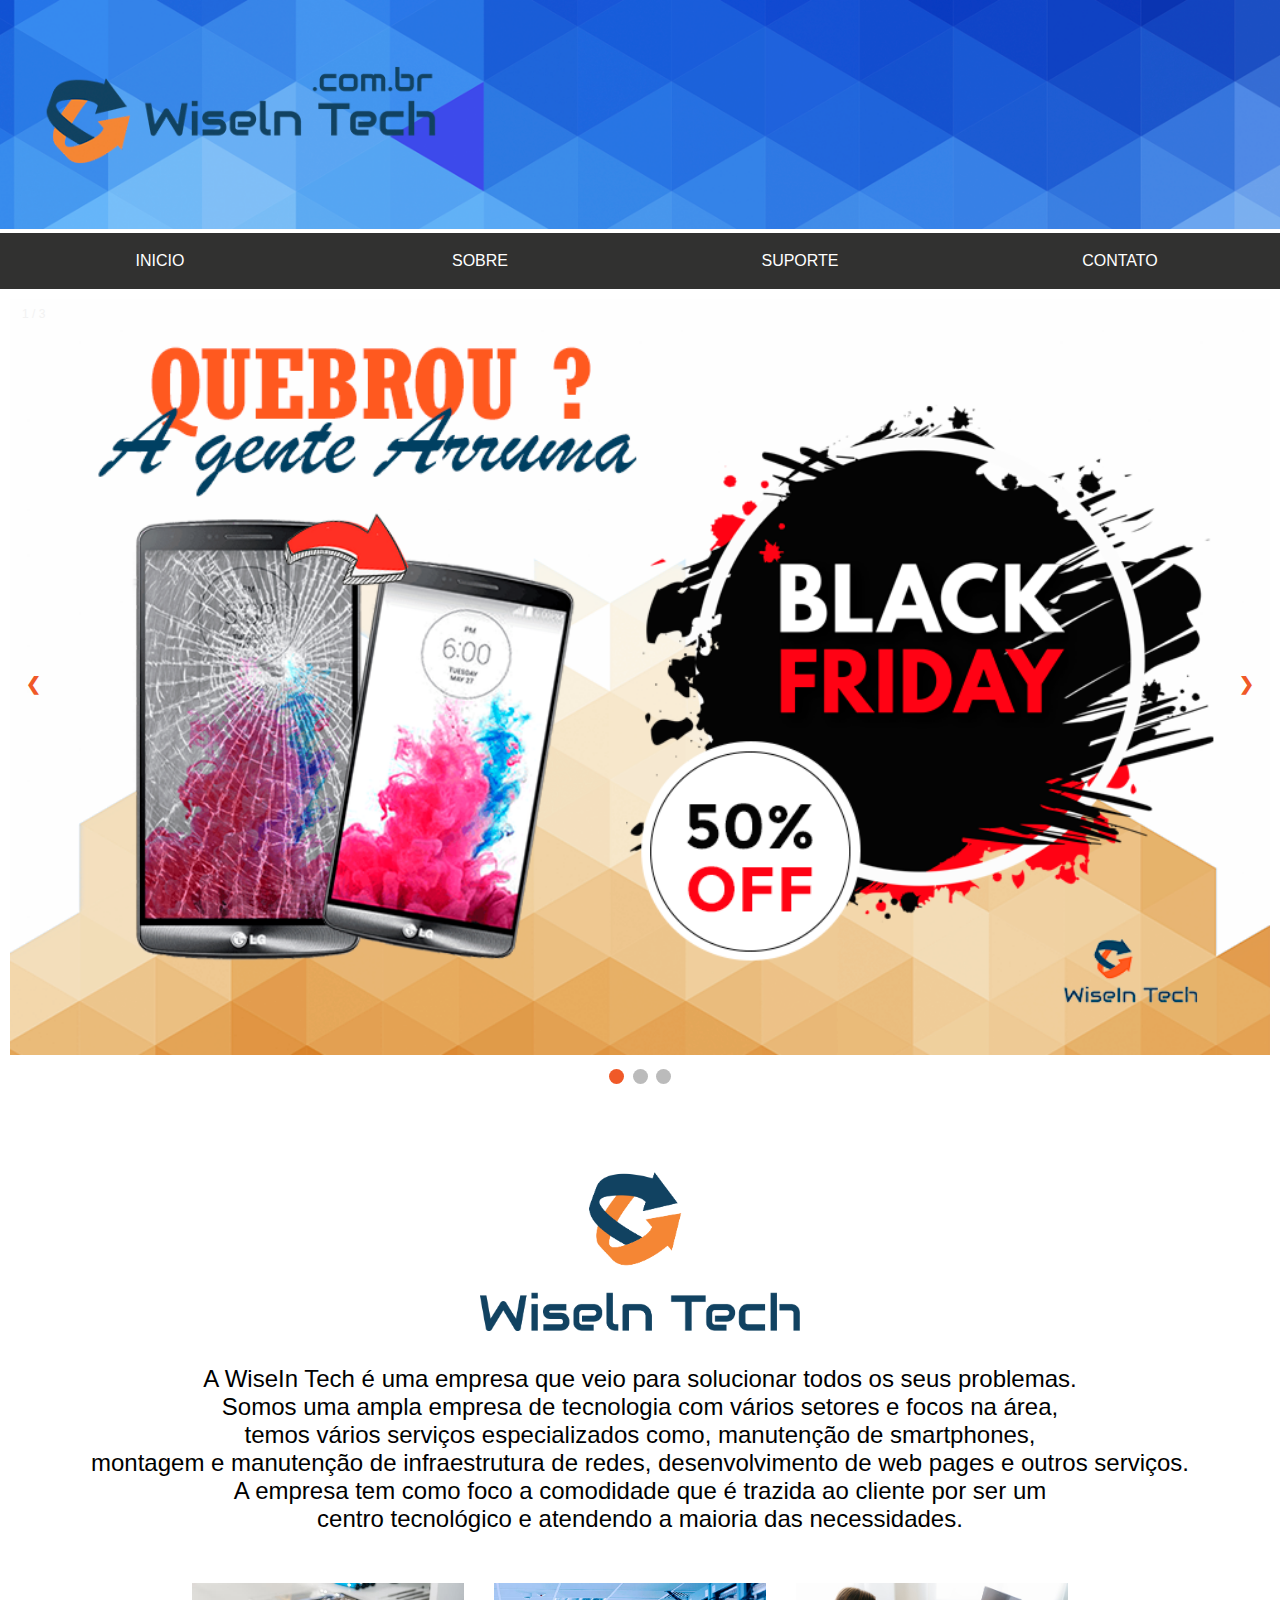
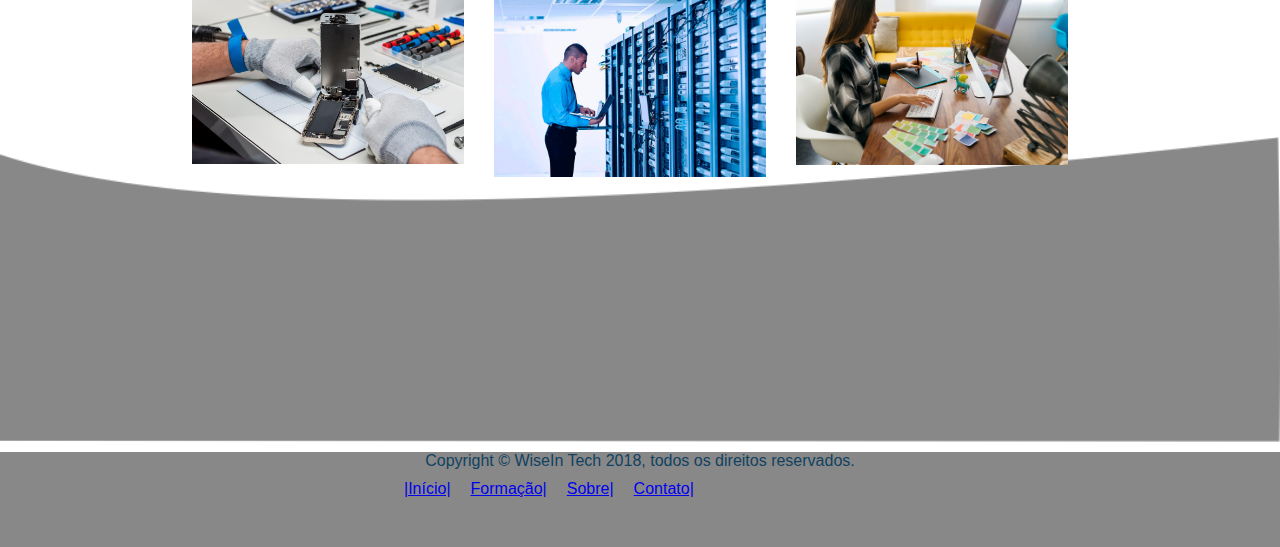
<file: Index.html>
<!DOCTYPE html>
<html lang="pt-br">
<meta charset="UTF-8">
<head>
<link rel="stylesheet" type="text/css" href="css/estilos.css" media="all"/>
<link rel="shortcut icon" href="imagens/logo.ico" />
<title>Início - WiseIn Tech</title>
</head>

<body>
<!-- ======================================Menu=============================================================--> 

<img class="imagem-top" alt="Logotipo WiseIn Tech" src="imagens/fundoteste.png"/>
<header>
  <div class="container">
    <h1 class="logo"></h1>
    <nav class="menu">
      <ul>
        <li><a href="index.html">Inicio</a></li>
        <li><a href="sobre.html">Sobre</a></li>
        <li><a href="suporte.html">Suporte</a></li>
        <li><a href="contato.html">Contato</a></li>
      </ul>
    </nav>
  </div>
</header>

<!-- ===============================================HEADER==================================================-->

<div class="slideshow-container">
  <div class="mySlides fade">
    <div class="numbertext">1 / 3</div>
    <img src="imagens/manutencao.png" style="width:100%; height:100%;"> </div>
  <div class="mySlides fade">
    <div class="numbertext">2 / 3</div>
    <img src="imagens/redes.png" style="width:100%; height:100%;"> </div>
  <div class="mySlides fade">
    <div class="numbertext">3 / 3</div>
    <img src="imagens/desenvolvimento-web.png" style="width:100%; height:100%;"> </div>
  <a class="prev" onclick="plusSlides(-1)">&#10094;</a> <a class="next" onclick="plusSlides(1)">&#10095;</a> </div>
<div style="text-align:center"> <span class="dot" onclick="currentSlide(1)"></span> <span class="dot" onclick="currentSlide(2)"></span> <span class="dot" onclick="currentSlide(3)"></span> </div>

<!-- ======================================= ARTICLE ===================================================-->

<section>
  <article> </br>
    </br>
    </br>
    <img class="logo1" alt="Logotipo da L.F. Web Technology" src="imagens/TP1_LucasGomes5.png"/> </br>
    </br>
    A WiseIn Tech é uma empresa que veio para solucionar todos os seus problemas. </br>
    Somos uma ampla empresa de tecnologia com vários setores e focos na área, </br>
    temos vários serviços especializados como, manutenção de smartphones, </br>
    montagem e manutenção de infraestrutura de redes, desenvolvimento de web pages e outros serviços. </br>
    A empresa tem como foco a comodidade que é trazida ao cliente por ser um </br>
    centro tecnológico e atendendo a maioria das necessidades. </br>
    <div class="fotos">
      <ul>
        <li style="list-style-type:  none;"><img class="galeria" alt="foto1" src="imagens/manutenção_2.jpeg"/></li>
        <li style="list-style-type:  none;"><img class="galeria" alt="foto2" src="imagens/suporte-infraestrutura-redes-03.jpg"/></li>
        <li style="list-style-type:  none;"><img class="galeria" alt="foto3" src="imagens/imagem5.jpg"/></li>
      </ul>
    </div>
  </article>
  </br>
  </br>
  </br>
  <div id="artigo"></div>
  <footer>
    <div clas="copyrigth">
      <p>Copyright &copy; WiseIn Tech 2018, todos os direitos reservados.</p>
      <ul class="rodape">
        <li style="padding: 10px;"><a href="index.html">|Início|</a></li>
        <li style="padding: 10px;"><a href="formacao.html">Formação|</a></li>
        <li style="padding: 10px;"><a href="sobre.html">Sobre|</a></li>
        <li style="padding: 10px;"><a href="contato.html">Contato|</a></li>
      </ul>
    </div>
  </footer>
  <script src="js/menu.js"></script> 
</section>
</body>
</html>
</file>
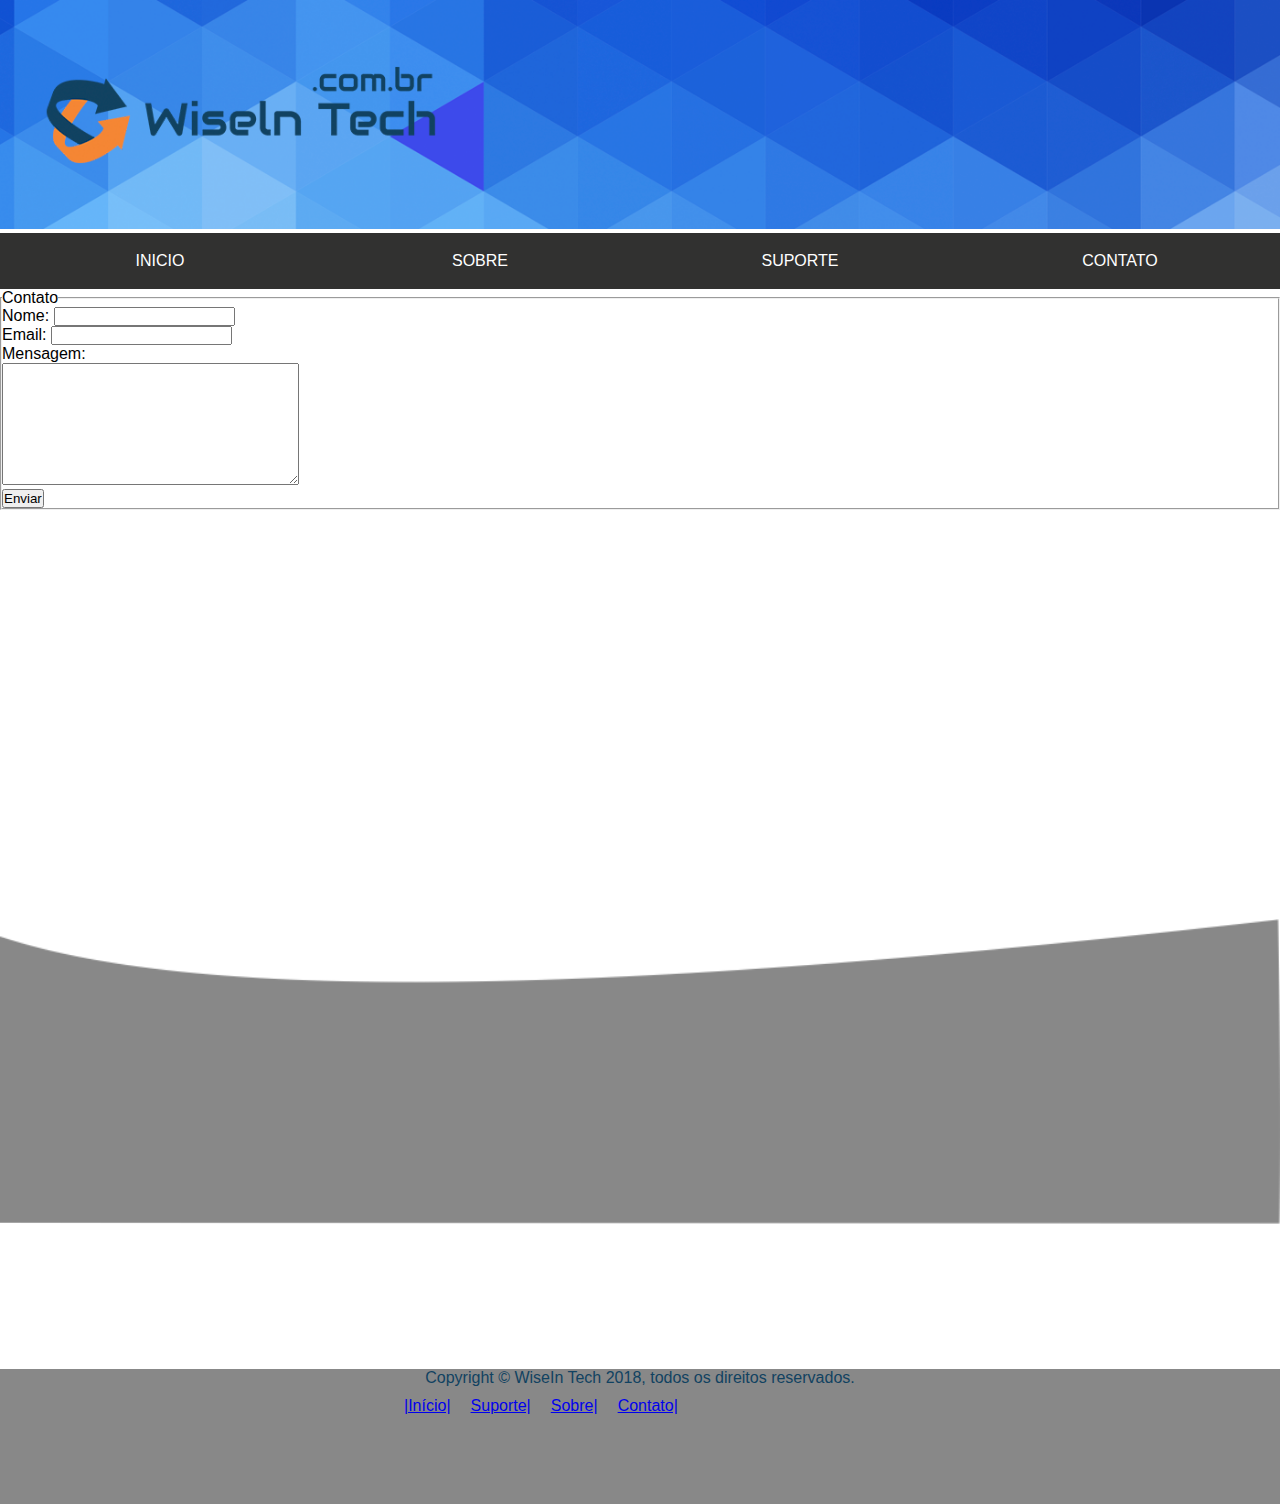
<file: contato.html>
<!DOCTYPE html>
<html lang="pt-br">
<head>
<meta charset="UTF-8">
<link rel="stylesheet" type="text/css" href="css/estilos.css" media="all"/>
<link rel="shortcut icon" href="imagens/logo.ico" />
<title>Contato - WiseIn Tech</title>
</head>

<body>
<img class="imagem-top" alt="Logotipo da L.F. Web Technology" src="imagens/fundoteste.png"/>
<header>
  <div class="container">
    <h1 class="logo"></h1>
    <nav class="menu">
      <ul>
        <li><a href="index.html">Inicio</a></li>
        <li><a href="sobre.html">Sobre</a></li>
        <li><a href="suporte.html">Suporte</a></li>
        <li><a href="contato.html">Contato</a></li>
      </ul>
    </nav>
  </div>
</header>

<!-- Estrutura base -->
<section>
  <form class="formulario" autocomplete="off">
    <fieldset>
      <legend>Contato</legend>
      <label>Nome:</label>
      <input class="campo_nome" type="text">
      <br>
      <label>Email:</label>
      <input class="campo_email" type="password">
      <br>
      <label>Mensagem:</label>
      <br>
      <textarea class="msg" cols="35" rows="8"></textarea>
      <br>
      <input class="btn_submit" type="submit" value="Enviar">
    </fieldset>
  </form>
</section>

<!-- Estrutura base -->

<div id="artigo"></div>
<footer>
  <div clas="copyrigth">
    <p>Copyright &copy; WiseIn Tech 2018, todos os direitos reservados.</p>
    <ul class="rodape">
      <li style="padding: 10px;"><a href="Index.html">|Início|</a></li>
      <li style="padding: 10px;"><a href="suporte.html">Suporte|</a></li>
      <li style="padding: 10px;"><a href="sobre.html">Sobre|</a></li>
      <li style="padding: 10px;"><a href="contato.html">Contato|</a></li>
    </ul>
  </div>
</footer>
</body>
</html>
</file>
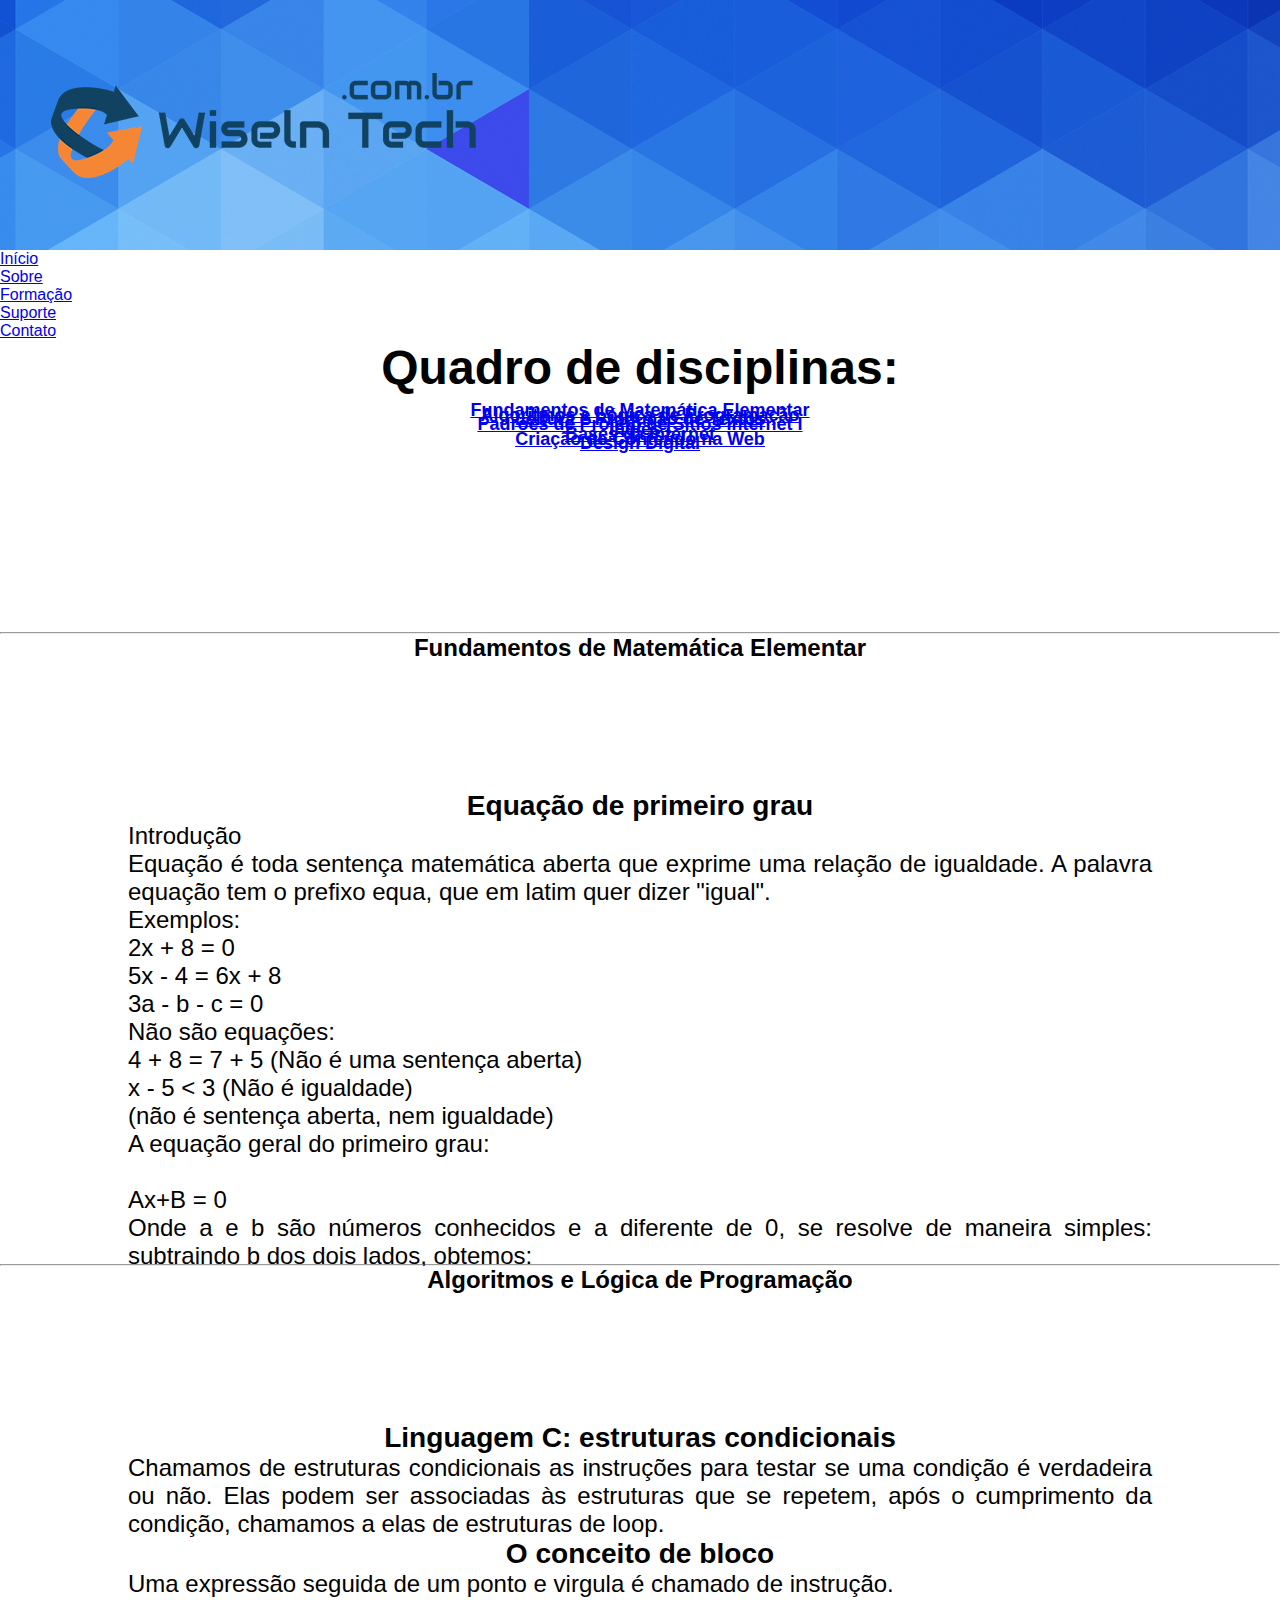
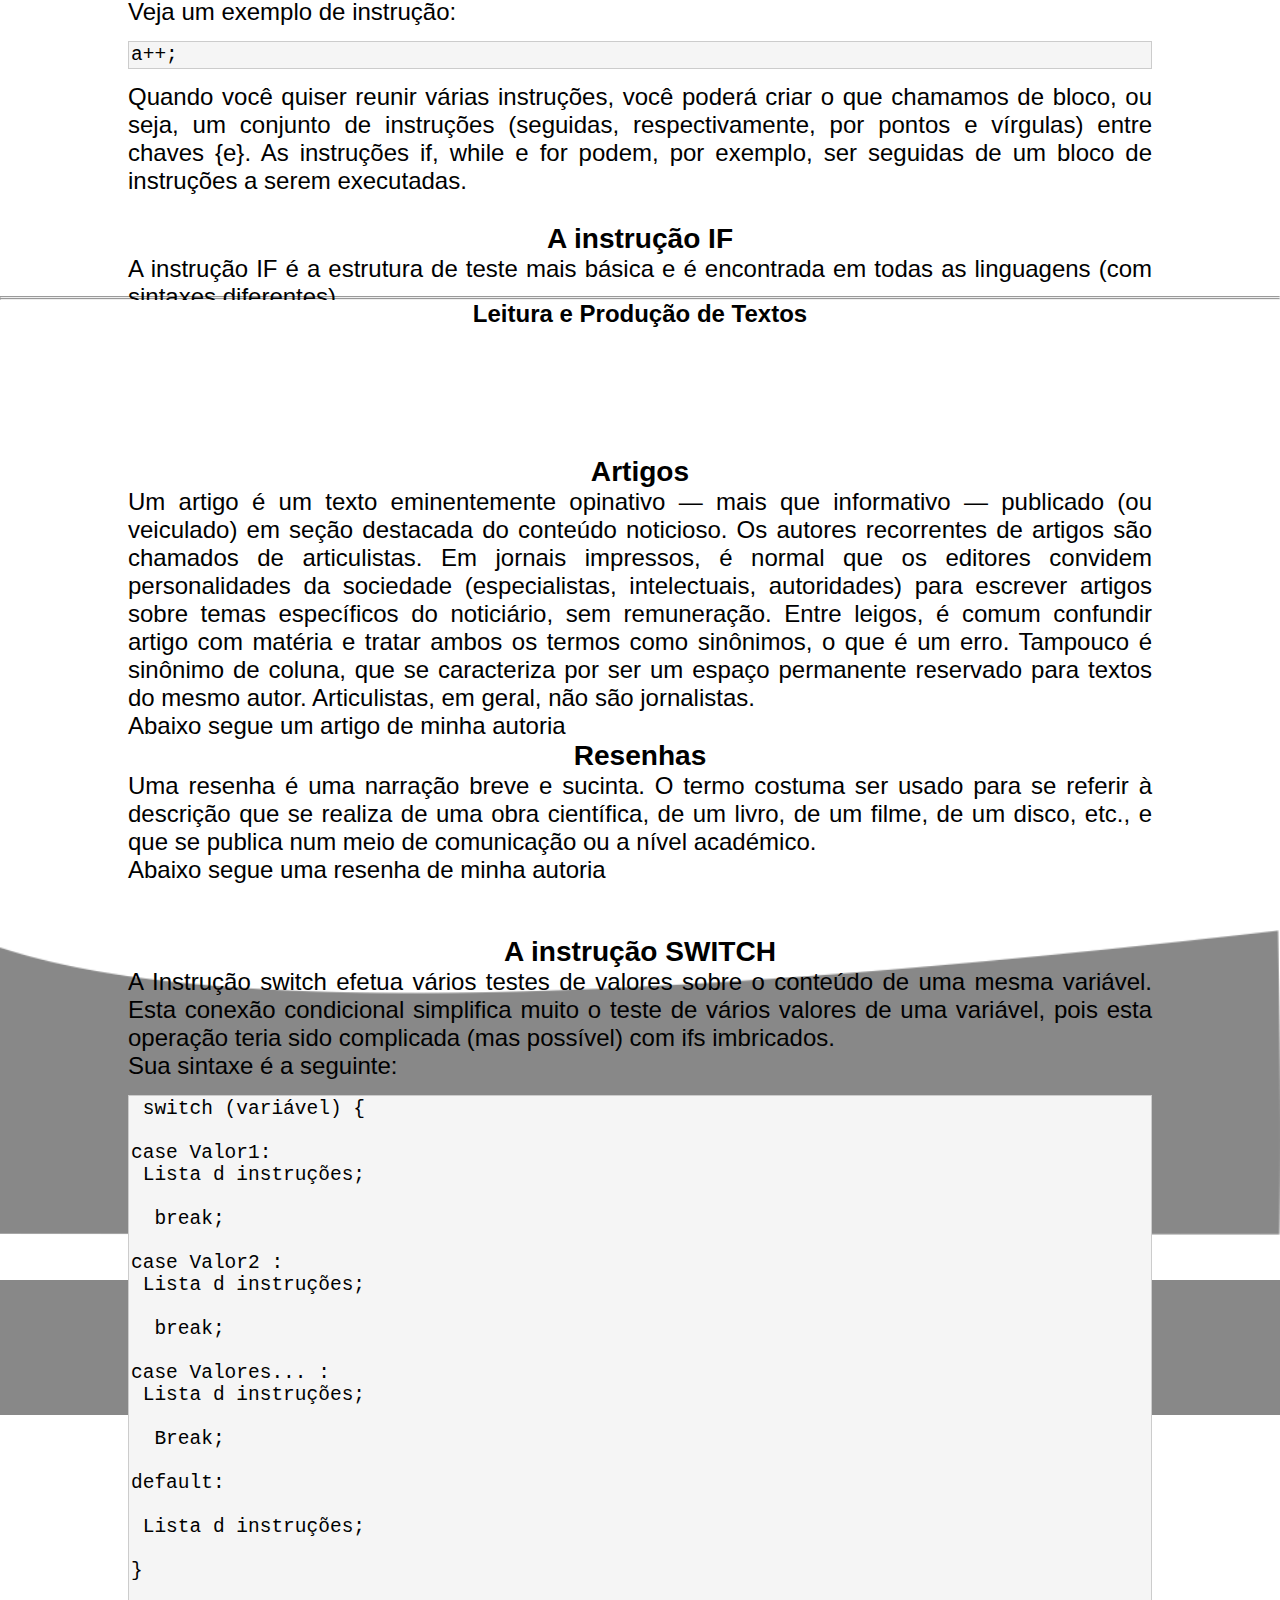
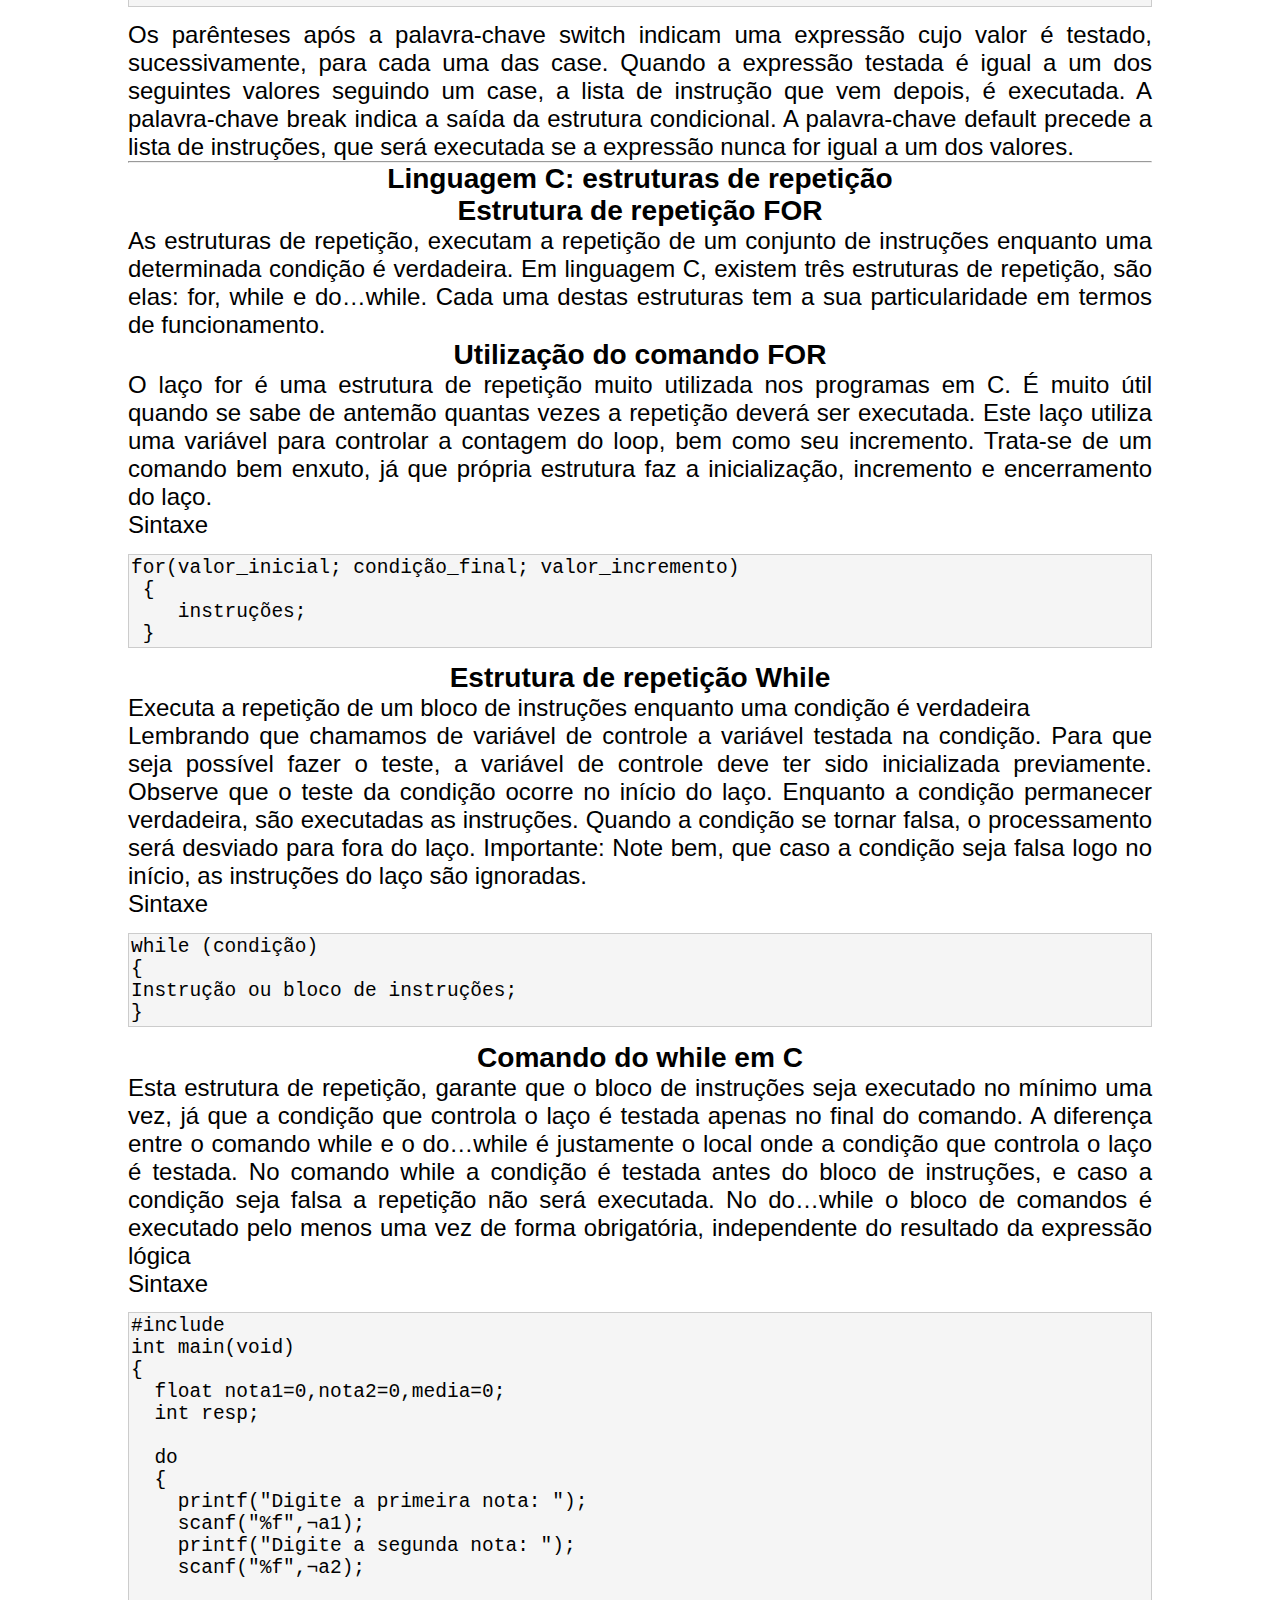
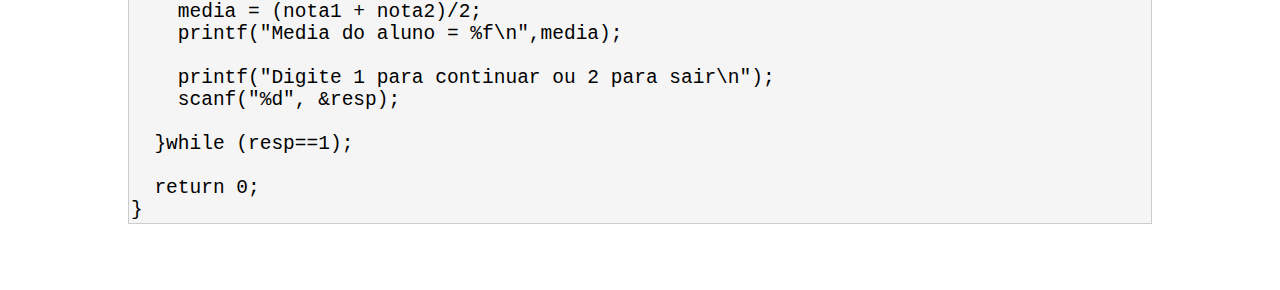
<file: formacao.html>
<!DOCTYPETML>
<html lang="pt-br">
 <head>
  <meta charset="UTF-8">
  <link rel="stylesheet" type="text/css" href="css/estilos.css" media="all"/>
  <link rel="shortcut icon" href="imagens/logo.ico" />
  <title> Formação </title>

</head>
	
	<body>

	<img class="" alt="Logotipo da L.F. Web Technology" src="imagens/fundoteste.png"/> 	  

	  <header>
	   <div class="container">
      <h1 class="logo"></h1>
<nav>
        <ul>
          <li><a href="Index.html">Início</a></li>
          <li><a href="sobre.html">Sobre</a></li>
          <li><a href="formacao.html">Formação</a></li>
          <li><a href="suporte.html">Suporte</a></li>
		  <li><a href="contato.html">Contato</a></li>
        </ul>
      </nav>
    </div>
	</header>

<!-- Estrutura base -->
		<article>
		
		
		<div id="tecnologias"></div>
		<h1>Quadro de disciplinas:</h1>			
		<ul class="sumario1">		
			<li><a href="#section05"><h2>Fundamentos de Matemática Elementar</h2></a></li>
			<li><a href="#section01"><h2>Algoritmos e Lógica de Programação</h2></a></li>
			<li><a href="#section07"><h2>Leitura e Produção de Textos</h2></a></li>
			<li><a href="#section08"><h2>Padrões de Projeto de Sítios Internet I</h2></a></li>			
			<li><a href="#section06"><h2>Inglês I</h2></a></li>
			<li><a href="#section02"><h2>Bases da Internet</h2></a></li>
			<li><a href="#section03"><h2>Criação de Conteúdo na Web</h2></a></li>
			<li><a href="#section04"><h2>Design Digital</h2></a></li>
		</ul>
	</article>
		<br><br>
		
		<hr>


<!-- Estrutura base -->
<section id="section05">
<h2>Fundamentos de Matemática Elementar</h2>
<article class="artigos">
<h3>Equação de primeiro grau</h3>
<p>Introdução</p>
 
<p>Equação é toda sentença matemática aberta que exprime uma relação de igualdade.
 A palavra equação tem o prefixo equa, que em latim quer dizer "igual".</p>
<p>Exemplos:</p>
<p>
2x + 8 = 0
<br>
5x - 4 = 6x + 8
<br>
3a - b - c = 0
</p>
<p>
Não são equações:
<br>
4 + 8 = 7 + 5   (Não é uma sentença aberta)
<br>
x - 5 &lt; 3   (Não é igualdade)
<br>
   (não é sentença aberta, nem igualdade)
<br>
A equação geral do primeiro grau:
<br>
<br>
<strong>Ax+B = 0</strong>
<p>Onde a e b são números conhecidos e a diferente de 0, se resolve de maneira simples: subtraindo b dos dois lados, obtemos:</p>
<strong>Ax = -b</strong>
<br>
<p>Dividindo agora por a (dos dois lados), temos:</p>
<strong>X= -b/a</strong>
<br>
<p>Considera a equação 2x - 8 = 3x -10</p>
<p>A letra é a incógnita da equação. A palavra incógnita significa " desconhecida".
   Na equação acima a incógnita é x; tudo que antecede o sinal da igualdade denomina-se 1º membro, e o que sucede, 2º membro.</p>
<p><strong>2x -8</strong>&nbsp;1º membro</p>
<p><strong>3x -10</strong>&nbsp;2º membro</p>
<br>
<p>Qualquer parcela, do 1º ou do 2º membro, é um termo da equação.</p>
</p>
</article>

</section>

<hr>

<section id="section01">
<h2>Algoritmos e Lógica de Programação</h2>
<article class="artigos">
<h3>Linguagem C: estruturas condicionais</h3>
<p>Chamamos de estruturas condicionais as instruções para testar se uma condição é verdadeira ou não.
 Elas podem ser associadas às estruturas que se repetem, após o cumprimento da condição, chamamos a elas de estruturas de loop. </p>
<h3>O conceito de bloco</h3>
<p>Uma expressão seguida de um ponto e virgula é chamado de instrução.<br>
Veja um exemplo de instrução:</p>

<pre>a++;</pre>

<p>Quando você quiser reunir várias instruções, você poderá criar o que chamamos de bloco, ou seja, um conjunto de instruções 
 (seguidas, respectivamente, por pontos e vírgulas) entre chaves {e}.  As instruções if, while e for podem, por exemplo, ser seguidas de um bloco de instruções a serem executadas.</p>
 <br>
<h3>A instrução IF</h3>

<p>A instrução IF é a estrutura de teste mais básica e é encontrada em todas as linguagens (com sintaxes diferentes).<br>
 Ela permite executar uma série de instruções caso uma condição se realize.<br> A sintaxe desta expressão é a seguinte: </p>

<pre> 
 if (condição realizada) {
   lista de instruções;
}
</pre><br><br>

<h3>A instrução IF... ELSE</h3>
<p>A instrução IF em sua forma básica só testa uma condição. Na maioria das vezes, gostaríamos de poder escolher as instruções a serem executadas em caso do não cumprimento da condição.</p>
<p>A expressão IF... ELSE permite executar outra série de instruções em caso do não cumprimento da condição.<br>
 A sintaxe desta expressão é a seguinte:</p>

 <pre>
 if (condição realizada) {
   lista de instruções
}
else {
  outra série de instruções
}
 </pre>

<h3>A instrução SWITCH</h3>
<p>A Instrução switch efetua vários testes de valores sobre o conteúdo de uma mesma variável.
 Esta conexão condicional simplifica muito o teste de vários valores de uma variável,
 pois esta operação teria sido complicada (mas possível) com ifs imbricados.<br> Sua sintaxe é a seguinte:</p>
 <pre>
 switch (variável) { 

case Valor1:
 Lista d instruções;

  break;

case Valor2 :
 Lista d instruções;

  break;

case Valores... :
 Lista d instruções;

  Break;

default:

 Lista d instruções;

}
 </pre>
 
 
 <p>Os parênteses após a palavra-chave switch indicam uma expressão cujo valor é testado,
 sucessivamente, para cada uma das case.
 Quando a expressão testada é igual a um dos seguintes valores seguindo um case,
 a lista de instrução que vem depois, é executada. A palavra-chave break indica a saída da estrutura condicional.
 A palavra-chave default precede a lista de instruções, que será executada se a expressão nunca for igual a um dos valores.</p>
 <hr>
 <h3>Linguagem C: estruturas de repetição</h3>
 <h3>Estrutura de repetição FOR</h3>
 <p>As estruturas de repetição, executam a repetição de um conjunto de instruções enquanto uma determinada condição é verdadeira.

Em linguagem C, existem três estruturas de repetição, são elas: for, while e do…while.

Cada uma destas estruturas tem a sua particularidade em termos de funcionamento.
</p>
<h3>Utilização do comando FOR</h3>
<p>O laço for é uma estrutura de repetição muito utilizada nos programas em C.

É muito útil quando se sabe de antemão quantas vezes a repetição deverá ser executada.

Este laço utiliza uma variável para controlar a contagem do loop, bem como seu incremento.

Trata-se de um comando bem enxuto, já que própria estrutura faz a inicialização, incremento e encerramento do laço.
</p>
<p>Sintaxe</p>
<pre>
for(valor_inicial; condição_final; valor_incremento)
 {
    instruções;
 }
</pre>
<h3>Estrutura de repetição While</h3>
<p>Executa a repetição de um bloco de instruções enquanto uma condição é verdadeira</p>
<p>
Lembrando que chamamos de variável de controle a variável testada na condição.
 
Para que seja possível fazer o teste, a variável de controle deve ter sido inicializada previamente.
 
Observe que o teste da condição ocorre no início do laço.
 
Enquanto a condição permanecer verdadeira, são executadas as instruções.
 
Quando a condição se tornar falsa, o processamento será desviado para fora do laço.
 
Importante: Note bem, que caso a condição seja falsa logo no início, as instruções do laço são ignoradas.
</p>
<p>Sintaxe</p>
<pre>
while (condição)
{
Instrução ou bloco de instruções;
}
</pre>
<h3>Comando do while em C</h3>
<p>Esta estrutura de repetição, garante que o bloco de instruções seja executado no mínimo uma vez, já que a condição que controla o laço é testada apenas no final do comando.

A diferença entre o comando while e o do…while é justamente o local onde a condição que controla o laço é testada.

No comando while a condição é testada antes do bloco de instruções, e caso a condição seja falsa a repetição não será executada.

No do…while o bloco de comandos é executado pelo menos uma vez de forma obrigatória, independente do resultado da expressão lógica
</p>
<p>Sintaxe</p>
<pre>
#include<stdio.h>
int main(void)
{
  float nota1=0,nota2=0,media=0;
  int resp;
 
  do
  {
    printf("Digite a primeira nota: ");
    scanf("%f",&nota1);
    printf("Digite a segunda nota: ");
    scanf("%f",&nota2);
 
    media = (nota1 + nota2)/2;
    printf("Media do aluno = %f\n",media);
 
    printf("Digite 1 para continuar ou 2 para sair\n");
    scanf("%d", &resp);
 
  }while (resp==1);
 
  return 0;
}
</pre>

</article>

</section>

<hr>
</article>

</section>

<hr>
<section id="section07">
<h2>Leitura e Produção de Textos</h2>
<article class="artigos">
<h3>Artigos</h3>
<p>Um artigo é um texto eminentemente opinativo — mais que informativo — publicado (ou veiculado)
 em seção destacada do conteúdo noticioso. Os autores recorrentes de artigos são chamados de articulistas.
 Em jornais impressos, é normal que os editores convidem personalidades da sociedade (especialistas, intelectuais, autoridades)
 para escrever artigos sobre temas específicos do noticiário, sem remuneração. Entre leigos, é comum confundir artigo com matéria
 e tratar ambos os termos como sinônimos, o que é um erro. 
 Tampouco é sinônimo de coluna, que se caracteriza por ser um espaço permanente reservado para textos do mesmo autor.
 Articulistas, em geral, não são jornalistas.</p>
 <p>Abaixo segue um artigo de minha autoria</p>
<h3>Resenhas</h3>
<p>Uma resenha é uma narração breve e sucinta. 
O termo costuma ser usado para se referir à descrição que se realiza de uma obra científica,
 de um livro, de um filme, de um disco, etc., e que se publica num meio de comunicação ou a nível académico.</p>
  <p>Abaixo segue uma resenha de minha autoria</p>
</article>
</section>




<!-- Estrutura base -->


<div id="artigo"></div> 
	<footer>
	<div clas="copyrigth">
	<p>Copyright &copy; WiseIn Tech 2017, todos os direitos reservados.</p>	
	<ul class="rodape">
	<li style="padding: 10px;"><a href="Index.html">|Início|</a></li>
    <li style="padding: 10px;"><a href="formacao.html">Formação|</a></li>
	<li style="padding: 10px;"><a href="suporte.html">Suporte|</a></li>
	<li style="padding: 10px;"><a href="sobre.html">Sobre|</a></li>
	<li style="padding: 10px;"><a href="contato.html">Contato|</a></li>
	</ul>
	</div>
	</footer>
	</body>

</html>
</file>
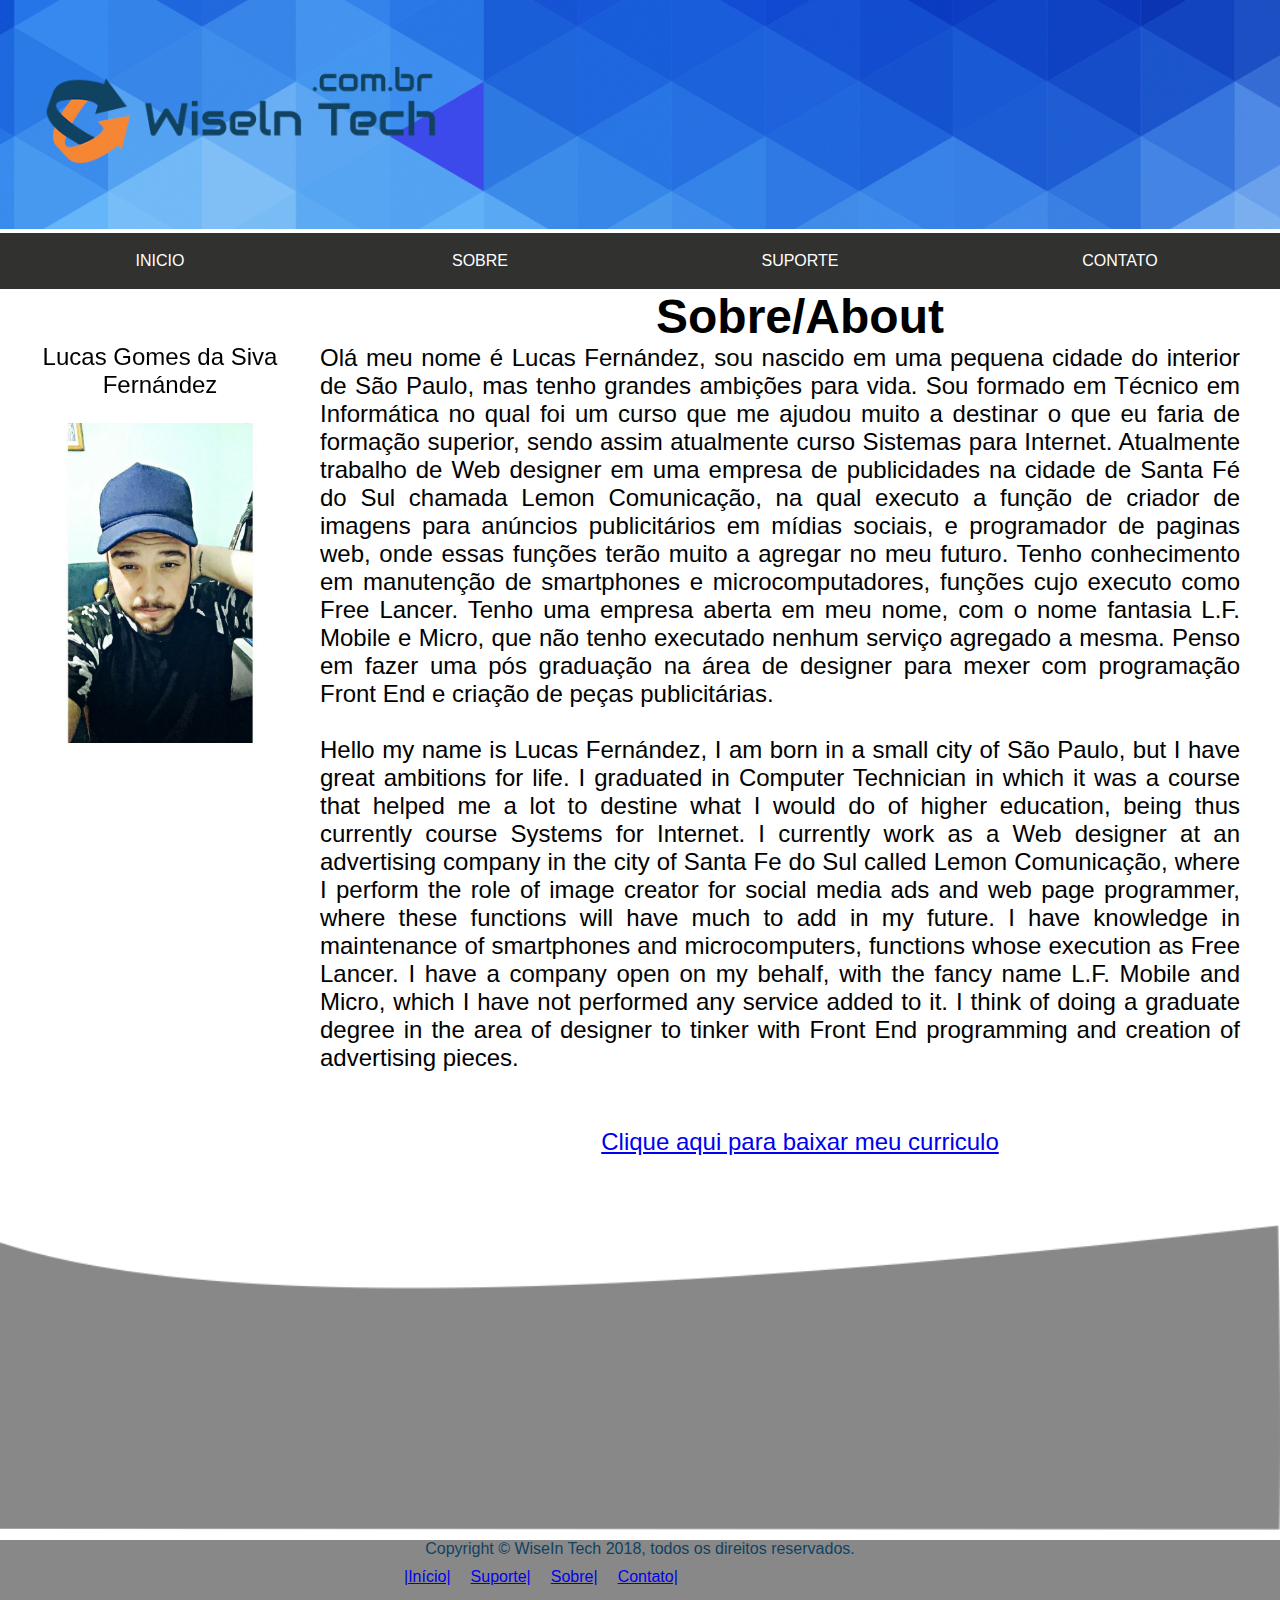
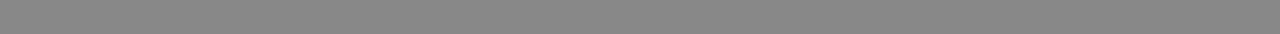
<file: sobre.html>
<!DOCTYPE html>
<html lang="pt-br">
<meta charset="UTF-8">
<head>
<link rel="stylesheet" type="text/css" href="css/estilos.css" media="all"/>
<link rel="shortcut icon" href="imagens/logo.ico" />
<title>Sobre - WiseIn Tech</title>
</head>

<body>
<!-- ================================================-Menu =================================================--> 
<img class="imagem-top" alt="Logotipo da L.F. Web Technology" src="imagens/fundoteste.png"/>
<header>
  <div class="container">
    <h1 class="logo"></h1>
    <nav class="menu">
      <ul>
        <li><a href="index.html">Inicio</a></li>
        <li><a href="sobre.html">Sobre</a></li>
        <li><a href="suporte.html">Suporte</a></li>
        <li><a href="contato.html">Contato</a></li>
      </ul>
    </nav>
  </div>
</header>

<!-- =============================================-HEADER ==================================================-->
<section>
  <article class="curriculo">
    <h1>Sobre/About</h1>
    <p style="text-align: justify; margin-right: 40px;">Olá meu nome é Lucas Fernández, sou nascido em uma pequena cidade do interior de São Paulo, mas tenho grandes ambições para vida. Sou formado em Técnico em Informática no qual foi um 
      curso que me ajudou muito a destinar o que eu faria de formação superior, sendo assim atualmente curso Sistemas para Internet. 
      Atualmente trabalho de Web designer em uma empresa de publicidades na cidade de Santa Fé do Sul chamada Lemon Comunicação, 
      na qual executo a função de criador de imagens para anúncios publicitários em mídias sociais, e programador de paginas web, 
      onde essas funções terão muito a agregar no meu futuro. 
      Tenho conhecimento em manutenção de smartphones e microcomputadores, funções cujo executo como Free Lancer. 
      Tenho uma empresa aberta em meu nome, com o nome fantasia  L.F. Mobile e Micro, que não tenho executado nenhum serviço agregado a mesma.
      Penso em fazer uma pós graduação na área de designer para mexer com programação Front End  e criação de peças publicitárias. </p>
    </br>
    <p style="text-align: justify; margin-right: 40px;">Hello my name is Lucas Fernández, I am born in a small city of São Paulo, but I have great ambitions for life. 
      I graduated in Computer Technician in which it was a course that helped me a lot to destine what I would do of 
      higher education, being thus currently course Systems for Internet. I currently work as a Web designer at an 
      advertising company in the city of Santa Fe do Sul called Lemon Comunicação, where I perform the role of image 
      creator for social media ads and web page programmer, where these functions will have much to add in my future. 
      I have knowledge in maintenance of smartphones and microcomputers, functions whose execution as Free Lancer. 
      I have a company open on my behalf, with the fancy name L.F. Mobile and Micro, 
      which I have not performed any service added to it. I think of doing a graduate degree in the area of ​​designer to 
      tinker with Front End programming and creation of advertising pieces.</p>
    </br>
    </br>
    <a href="imagens/curriculo_designe.pdf" target="_blank">Clique aqui para baixar meu curriculo</a> </article>
  </br>
  </br>
  </br>
  <article class="artigo">
    <div class="flip-container">
      <div class="flipper">
        <div class="front"> <span class="name">Lucas Gomes da Siva Fernández</span> </div>
        <div class="back">
          <div class="back-logo"></div>
          <div class="back-title">@Lucas_Fernandez</div>
          <p>CEO (diretor executivo) </p>
        </div>
      </div>
    </div>
  </article>
  
  <!-- =============================================-FOOTER ================================================--> 
  </br>
  </br>
  </br>
  </br>
  </br>
  </br>
  </br>
  </br>
  </br>
  </br>
  </br>
  </br>
  </br>
  </br>
  <div id="artigo"></div>
  <footer>
    <div clas="copyrigth">
      <p>Copyright &copy; WiseIn Tech 2018, todos os direitos reservados.</p>
      <ul class="rodape">
		  <li style="padding: 10px;"><a href="index.html">|Início|</a></li>
        <li style="padding: 10px;"><a href="suporte.html">Suporte|</a></li>
        <li style="padding: 10px;"><a href="sobre.html">Sobre|</a></li>
        <li style="padding: 10px;"><a href="contato.html">Contato|</a></li>
      </ul>
    </div>
  </footer>
</section>
</body>
</html>
</file>
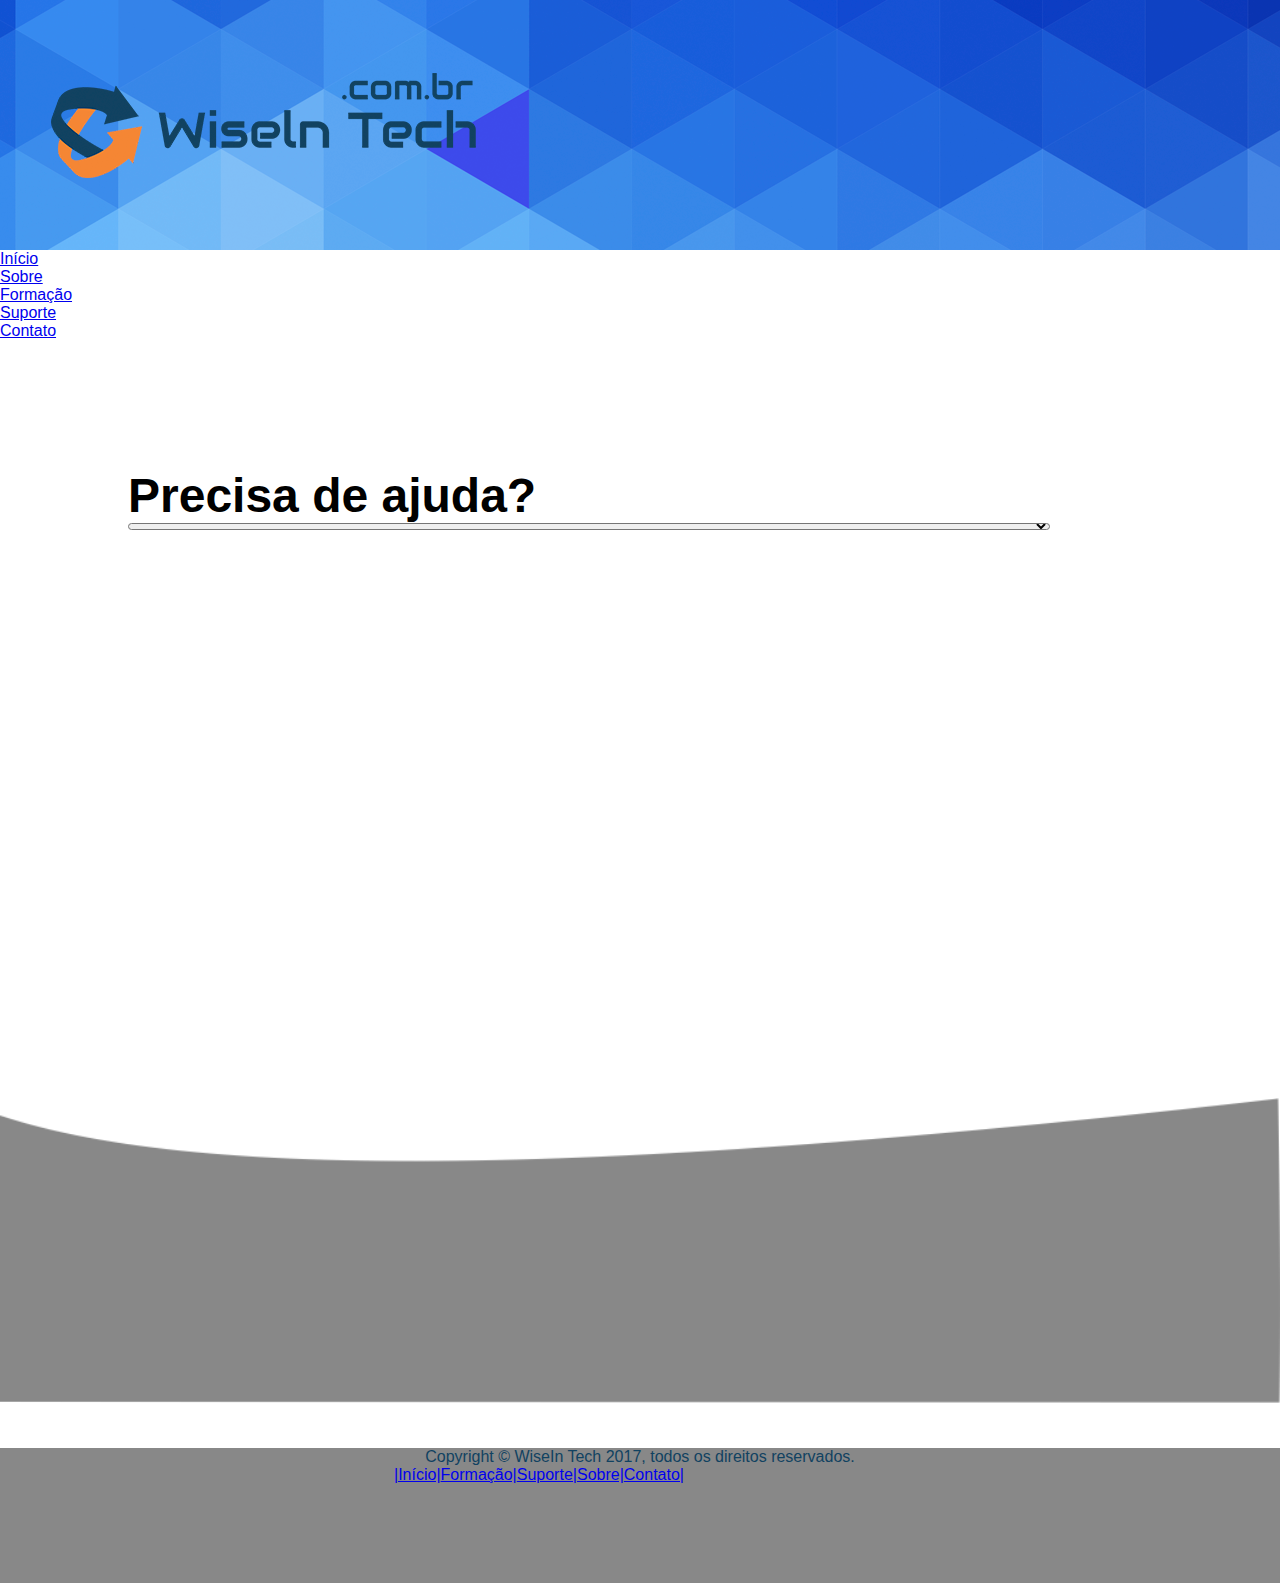
<file: suporte.html>
<!DOCTYPETML>
<html lang="pt-br">
 <head>
  <meta charset="UTF-8">
  <link rel="stylesheet" type="text/css" href="css/estilos.css" media="all"/>
  <link rel="shortcut icon" href="imagens/logo.ico" />
  <title> Suporte </title>

</head>
	
	<body>

	<img class="" alt="Logotipo da L.F. Web Technology" src="imagens/fundoteste.png"/> 	  
	  <header>
	   <div class="container">
      <h1 class="logo"></h1>
<nav>
        <ul>
          <li><a href="Index.html">Início</a></li>
          <li><a href="sobre.html">Sobre</a></li>
          <li><a href="formacao.html">Formação</a></li>
          <li><a href="suporte.html">Suporte</a></li>
		  <li><a href="contato.html">Contato</a></li>
        </ul>
      </nav>
    </div>
	</header>
	
	<!-- Estrutura base -->
	<section>
	<article class="artigos">
	<h1 class="especial">Precisa de ajuda?</h1>
	
<select>
  <option value="null"></option>
  <option value="envio">Problemas com envio?</option>
  <option value="exterior">Atendemos, fora do Brasil?</option>
  <option value="antigo">Meu dispositivo/equipamento é antigo, como concertar?</option>
  <option value="estrangeiro">Meu aparelho não é nacional</option>
  <option value="retorno">Ainda não tive retorno sobre meu produto</option>
</select>

</select>
	</article>
	</section>
	
	
	
	
	<!-- Estrutura base -->


	<div id="artigo"></div> 
	<footer>
	<div clas="copyrigth">
	<p>Copyright &copy; WiseIn Tech 2017, todos os direitos reservados.</p>
	</div>	
	<ul class="rodape">
	<li><a href="Index.html">|Início|</a></li>
    <li><a href="formacao.html">Formação|</a></li>
	<li><a href="suporte.html">Suporte|</a></li>
	<li><a href="sobre.html">Sobre|</a></li>
	<li><a href="contato.html">Contato|</a></li>
	</ul>
	</footer>
   </body>

</html>
</file>
<file: css/estilos.css>
*{
	margin: 0; 
	padding: 0;
}

.imagem-top{
	width: 100%;
}

body{
	height:100%;
	width:100%;
	margin:0;
	padding: 0;
	color: #000;
	background: #fff;
	font-family: monospace, sans-serif;
	font-weight: 300;
	font-size: 1em;
}

html {
    height: 100%;
	width:100%;
	}

section{
	margin: 0% 0% 0% 0%;
	padding: 0% 0% 0% 0%;
	width: 100%;
	height: 70%;
	overflow: initial;
	background: #fff;
	position: relative;
}

#artigo{
	width:100%;
	height:50%;
	margin: 0 0 -100 0;
	padding: 0 0 0 -10%;
	background:url("../imagens/fundo1.png") no-repeat;
	background-position: 0% 0%;
	background-size: 100%;
	overflow-x:visible;
	position: overflow;
	
}

/* menu */
.menu {
  font-family: sans-serif;
}
.menu ul {
  list-style: none;
  margin: 0;
  padding: 0;
  display: flex;
  flex-wrap: wrap;
}
.menu ul li {
  width: 25%;
}
@media (max-width: 40em) {
  .menu ul li {
    width: 100%;
  }
}
.menu ul li > ul {
  display: none;
  flex-direction: column;
}
.menu ul li > ul li {
  width: 100%;
}
.menu ul li:hover > ul {
  display: flex;
}
.menu a {
  text-transform: uppercase;
  display: block;
  background: #313130;
  padding: 1.5vw;
  color: white;
  text-decoration: none;
  text-align: center;
}

.menu a:hover {
  background: #f58634;
}
.menu .sub-menu li > a {
  background: #5C6169;
  color: white;
}
.menu .sub-menu > a:after {
  content: "+";
  
}

/* fim menu */

.logo1{
	width: 25%;
	height: 25%;
}

.logo {
	
	float: left;
	padding: 2% 0 0 0;
	background-color:#fff;
}

article{
	margin:0 0 150px 0;
	padding:0%;
	font-family: Arial;
	font-size: 150%;
	text-align: center;
}


.fotos{
	margin-top: 50px;
	margin-left: 15%;
	border-style: 10px solid black;


}


/* galeria */

* {box-sizing:border-box}
body {font-family: Verdana,sans-serif;margin:0}
.mySlides {display:none}

/* Slideshow container */
.slideshow-container {
  position: relative;
  margin: 10px 10px;
 
}

/* Next & previous buttons */
.prev, .next {
  cursor: pointer;
  position: absolute;
  top: 50%;
  width: auto;
  padding: 16px;
  margin-top: -22px;
  color: #f05928;
  font-weight: bold;
  font-size: 18px;
  transition: 0.6s ease;
  border-radius: 0 3px 3px 0;
}

/* Position the "next button" to the right */
.next {
  right: 0;
  border-radius: 3px 0 0 3px;
}

/* On hover, add a black background color with a little bit see-through */
.prev:hover, .next:hover {
  background-color: rgba(0,0,0,0.8);
}

/* Caption text */
.text {
  color: #f2f2f2;
  font-size: 15px;
  padding: 8px 12px;
  position: absolute;
  bottom: 8px;
  width: 100%;
  text-align: center;
}

/* Number text (1/3 etc) */
.numbertext {
  color: #f2f2f2;
  font-size: 12px;
  padding: 8px 12px;
  position: absolute;
  top: 0;
}

/* The dots/bullets/indicators */
.dot {
  cursor: pointer;
  height: 15px;
  width: 15px;
  margin: 0 2px;
  background-color: #bbb;
  border-radius: 50%;
  display: inline-block;
  transition: background-color 0.6s ease;
}

.active, .dot:hover {
  background-color: #f05928;
}

/* Fading animation */
.fade {
  -webkit-animation-name: fade;
  -webkit-animation-duration: 1.5s;
  animation-name: fade;
  animation-duration: 1.5s;
}

@-webkit-keyframes fade {
  from {opacity: .4} 
  to {opacity: 1}
}

@keyframes fade {
  from {opacity: .4} 
  to {opacity: 1}
}

/* On smaller screens, decrease text size */
@media only screen and (max-width: 300px) {
  .prev, .next,.text {font-size: 11px}
}

footer {
	color: #114261;
	clear: both;
	background: #888;
	text-align: center;
	background-color: #888;
	height: 15%;
	width:100%;
	
}

.footer2 {
	color: #114261;
	clear: both;
	background: #888;
	text-align: center;
	background-color: #888;
	height: 50%;
	width:100%;
	
}


.footerimg{
	
	float: left;
	max-width: 300px;
	margin: -10px 30px;
	
	
}	

.copyrigth {
	
	text-align: bottom;
	padding: 30px 0;
    border-top: 1px solid #669aaf;

}

.eu{
	max-width: 300px;
}

/* --------------------------------FLIPPER-------------------------------- */
.back-logo {
    position: absolute;
    top: 18px;
    left: 54px;
    width: 210px;
    height: 210px;
    background-image: url(../imagens/8biticon.jpg);
    background-size: cover;
}
.back-title {
    font-weight: bold;
    color: #00304a;
    position: absolute;
    top: 252px;
    left: 0;
    right: 0;
    text-align: center;
    text-shadow: 0.1em 0.1em 0.05em #acd7e5;
    font-family: Courier;
    font-size: 22px;
}

.back p {
    position: absolute;
    bottom: 40px;
    left: 0;
    right: 0;
    text-align: center;
    padding: 0 20px;
    font-size: 18px;
}
/* O container geral define a perspectiva */  

.flip-container { perspective: 1000; }  	

/* vira os containers frente e verso quando o mouse passa em cima */
.flip-container:hover .flipper, .flip-container.hover .flipper {  		
  transform: rotateY(180deg);  	
}    
.flip-container, .front, .back {  	
  width: 320px;  	
  height: 480px;  
}

/* define a velocidade da transição */
.flipper {  	
  transition: 0.6s;  	
  transform-style: preserve-3d;    	
  position: relative;  
}
    
/* esconde o verso durante a animação */
.front, .back {  	
  backface-visibility: hidden;    	
  position: absolute;  	
  top: 0;  	
 left: 0;  
}
    
/* frente posicionada sobre o verso */
.front { 
	background: url(../imagens/ceo.jpg) 0 0 no-repeat;
	background-position: 50% 50%;
	background-size: 100%;
	z-index: 2;
	}    

/* verso inicialmente escondido */
.back { transform: rotateY(180deg); }

/* --------------------------------FLIPPER-------------------------------- */

.curriculo{
	width: 75%;

	float: right;
}

.rodape{
	margin-left: -108px;
	text-decoration: none;
	width: 30%;
	list-style: none;
	display: inline-flex;
	text-align:center;
	clear: both;
	
}

.rodape2{
	text-decoration: none;
	width: 80%;
	list-style: none;
	display: inline-flex;
	text-align:center;
}

.footer2 {
	color: #114261;
	clear: both;
	background: #888;
	text-align: center;
	background-color: #888;
	height: 20%;
	width:100%;
	
}

#tecnologias{
	height:0%;
	width: 100%;
	
	position: overflow;
}

.sumario1{
	list-style: none;
	background-color: #fff;
	text-align: center;
	line-height: 40%;
	font-size: 50%;
	margin: 0% 0% 0% 5%;
	padding: 1% 0% 0% 0%;
	width: 90%;
	overflow: initial;
	background: #fff;
	position: relative;
	}
	
h1, h2, h3{
	text-align:center;
}

.especial{
	text-align:left;
}

/*===========================================
FORMACAO
=============================================*/

.artigos{
	text-align:justify;
	width: 80%;
	height: 100px;
	margin: 10%;
}

pre {
    margin: 0.75em 0;
    overflow: auto;
    border: 1px solid #ccc;
    padding: 2px;
    background-color: #f5f5f5;
	
}

select{

    border-radius: 4px;
    height: 7%;
    width:90%;
    outline: none;
    vertical-align: middle;
}

.formulario{
	margin: 100;
    padding: 0;
    border: 0;
    outline: 0;
    font-size: 100%;
    vertical-align: baseline;
    background: transparent;
}

.galeria{
	display: inline;
	height: 25%;
	width: 25%;
	float: left;
	list-style-type:  none;
	margin: 0 30px 100px 0;
	
	
}
</file>
